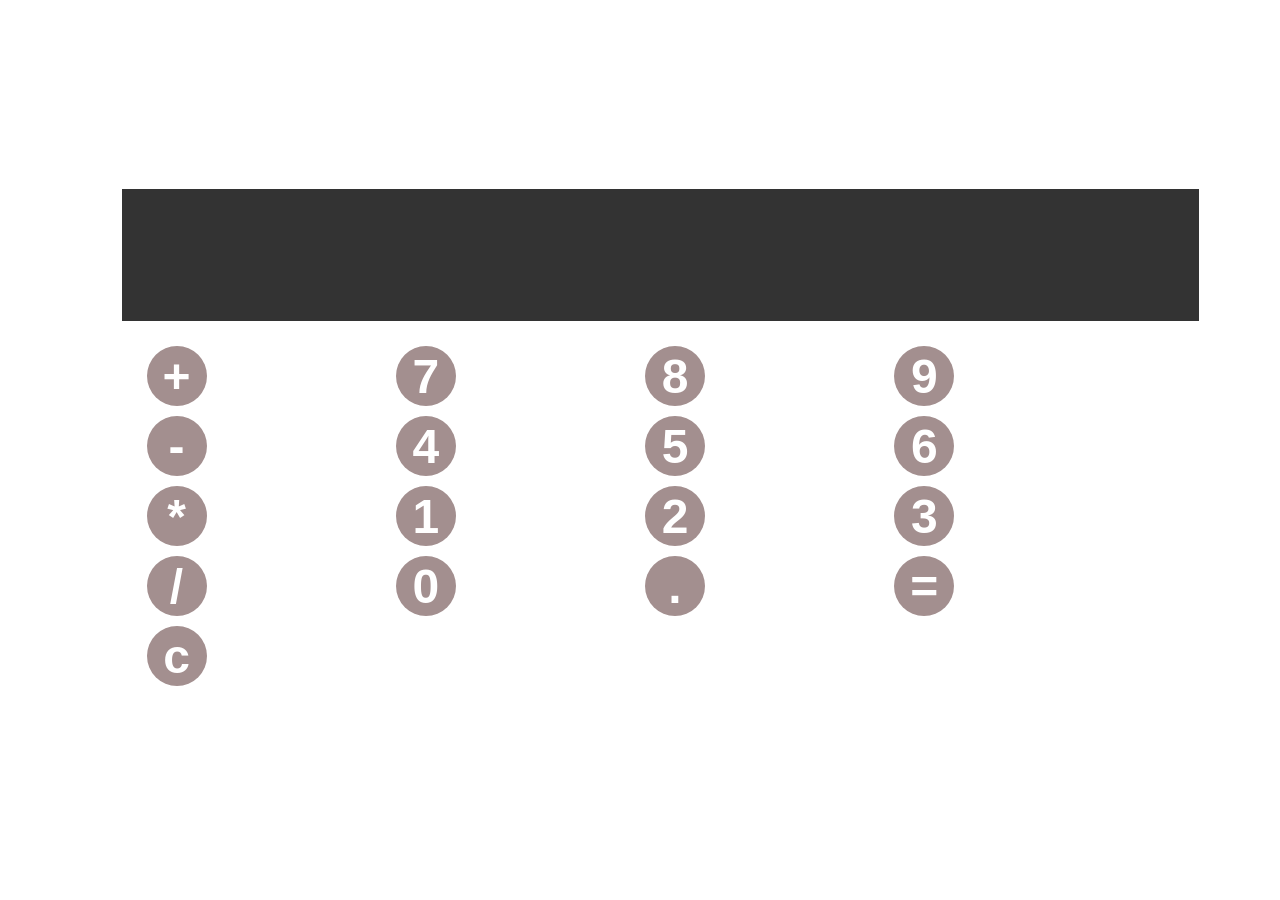
<file: index.html>
<!DOCTYPE html>
<html lang="en">
    <head>
        <meta charset="UTF-8">
        <meta name="viewport" content="width=device-width,initial-scale=1.0">
        <title>Simple Calculator</title>
        <link rel="stylesheet" href="style.css">
        <script src="app.js" defer></script>
    </head>
    <body>
        <div id="Calculator">
            <input id="display" readonly>
            <div id="keys">
<button onclick="appendToDisplay('+')" class="operator-btn">+</button>
<button onclick="appendToDisplay('7')">7</button>
<button onclick="appendToDisplay('8')">8</button>
<button onclick="appendToDisplay('9')">9</button>
<button onclick="appendToDisplay('-')" class="operator-btn">-</button>
<button onclick="appendToDisplay('4')">4</button>
<button onclick="appendToDisplay('5')">5</button>
<button onclick="appendToDisplay('6')">6</button>
<button onclick="appendToDisplay('*')" class="operator-btn">*</button>
<button onclick="appendToDisplay('1')">1</button>
<button onclick="appendToDisplay('2')">2</button>
<button onclick="appendToDisplay('3')">3</button>
<button onclick="appendToDisplay('/')" class="operator-btn">/</button>
<button onclick="appendToDisplay('0')">0</button>
<button onclick="appendToDisplay('.')">.</button>
<button onclick="calculate()">=</button>
 <button onclick="clearDisplay()" class="operator-btn">c</button>
  </div>

            <script src="app.js"></script>
                       
    </body>
</html>
</file>
<file: style.css>
body{
    margin: 0;
    display: flex;
    justify-content: center;
    align-items: center;
    height: 100vh;
    background-color: hsl(0, 0%, 9s5%);

}
    #calculator{
    font-family: Arial,  sans-serif;
    background-color: hsl(0, 0%, 15%);
    border-radius: 15px;
    max-width: 100px;
    overflow: hidden;
}
#display{
    width: 100%;
    padding: 20px;
    font-size: 5rem;
    text-align: left;
    border: none;
    background-color: hsl(0, 0%, 20%);
    color:white;
}

    #keys{
    display: grid;
    grid-template-columns: repeat(4,1fr);
    gap: 10px;
    padding: 25px;
}

    button{
    width:60px;
    height: 60px;
    border-radius: 50px;
    border: none;
    background-color:hsl(0, 10%, 60%);
    color:white;
    font-size: 3rem;
    font-weight: bold;
    cursor: pointer;
}
button:hover{
    background-color: hsl(0, 0%, 40%);
}
button:active{
    background-color: hsl(0, 0%, 50%);
}
    ba.ckground-color: hsl(35, 100%, 55%);
button.operator-btn{
    background-color:orange !important;
}
.operator-btn:hover{
    background-color: hsl(35, 100%, 65%);
}
.operator-btn:active{
    background-color: hsl(35, 100%, 75%);
}
</file>
